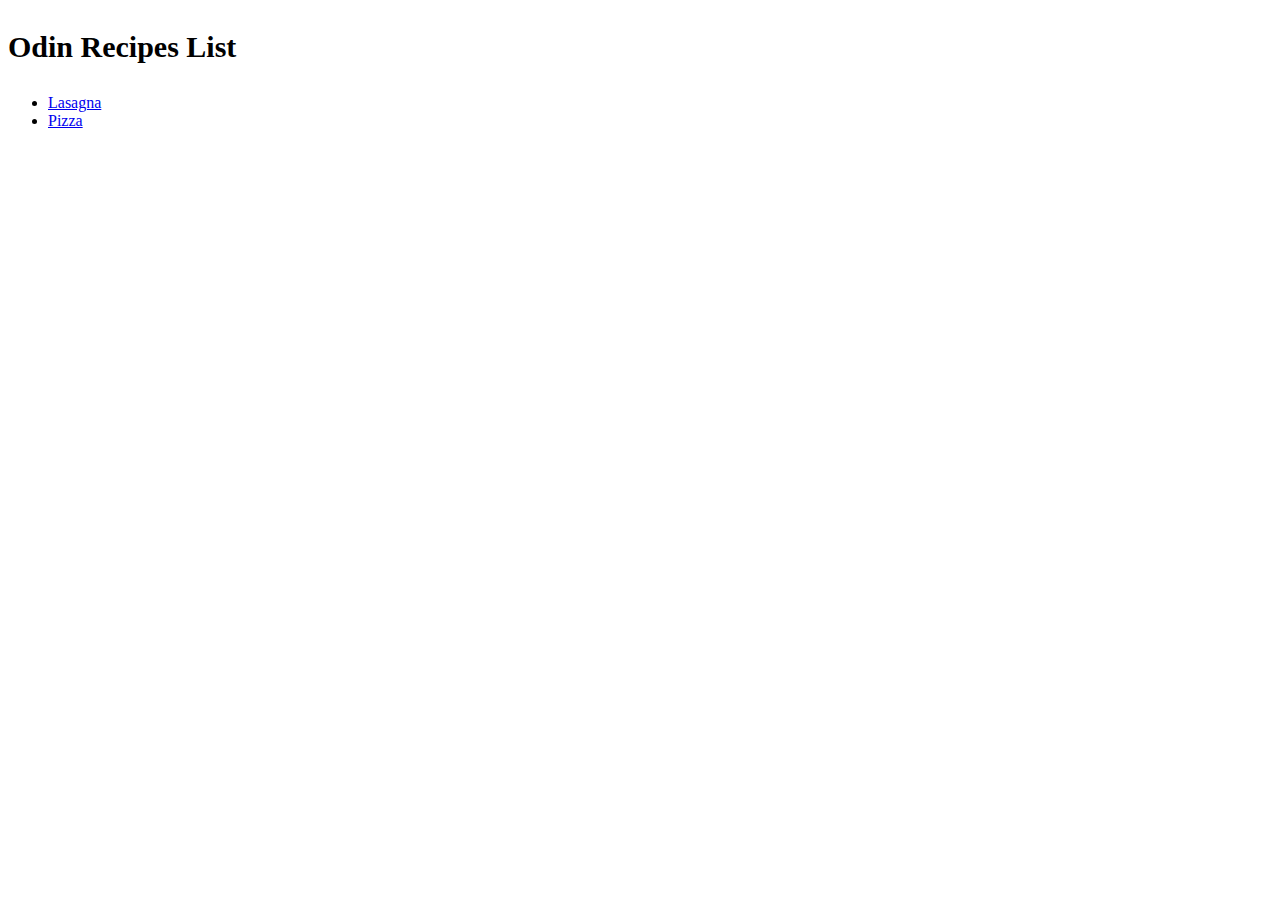
<file: index.html>
<!DOCTYPE html>
<html lang="en">
<head>
    <meta charset="UTF-8">
    <title> Odin Recipes </title>
</head>
<body>
    <h1 style="font-family: 'Times New Roman', Times, serif; font-size: 30px; padding-bottom: 10px; padding-top: 10px;"> Odin Recipes List </h1>
    <ul>
        <li><a href="recipes/lasagna.html" target="_blank" rel="noopener noreferrer"> Lasagna </a></li>
        <li><a href="recipes/pizza.html" target="_blank" rel="noopener noreferrer"> Pizza </a></li>
    </ul>
</body>
</html>
</file>
